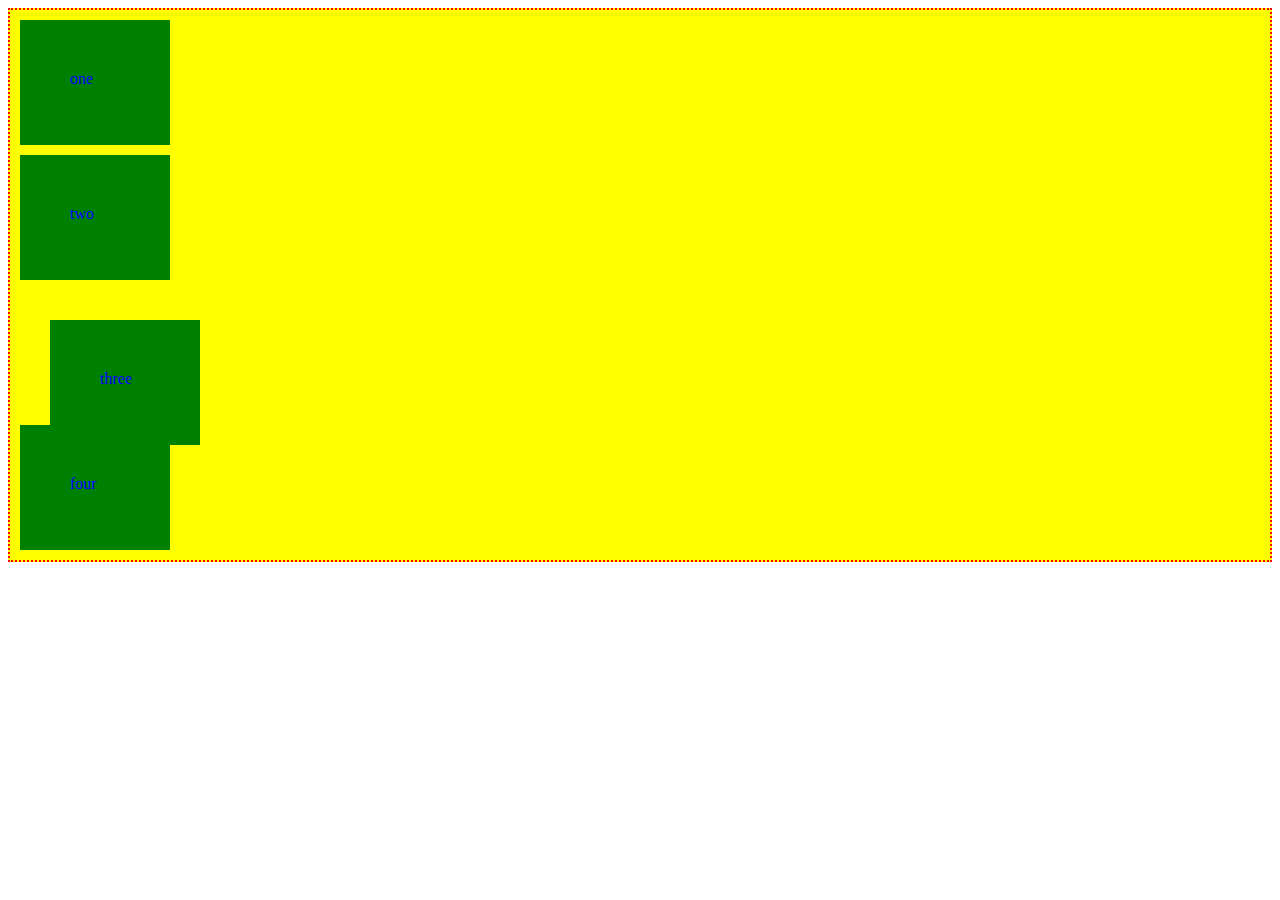
<file: essai.html>
<!DOCTYPE html>
<html>
  <head>
    <meta charset="utf-8">
    <style>
      #global
        {
          background-color: yellow;
          border: 2px dotted red;
        }
        .groupe {
            color: blue;
            width: 50px;
            height: 25px;
            background-color: green;
            margin: 10px;
            padding: 50px
          }
          #test {
            background-color: : purple;
            position: relative;
            left: 30px; top: 30px;
          }
    </style>
      <title> Salut </title>
  </head>

  <body>
    <div id="global">
      <div class="groupe">one </div>
      <div class="groupe">two </div>
      <div class="groupe" id="test">three </div>
      <div class="groupe">four </div>
    </div>
  </body>
</html>
</file>
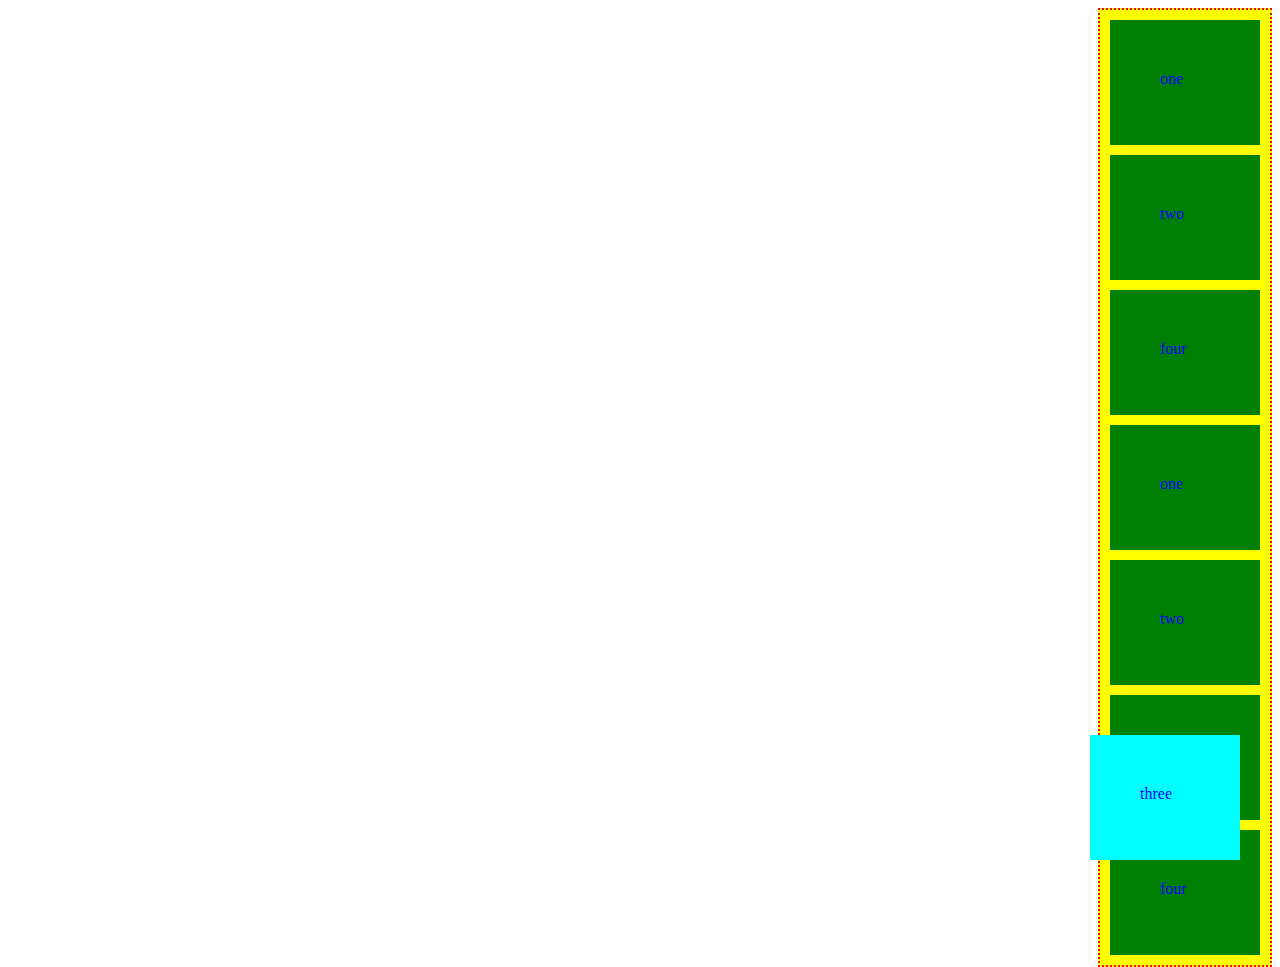
<file: Test/essai.html>
<!DOCTYPE html>
<html>
  <head>
    <meta charset="utf-8">
    <style>
      #global
        {
          background-color: yellow;
          border: 2px dotted red;
          float: right;
        }
        .groupe {
            color: blue;
            width: 50px;
            height: 25px;
            background-color: green;
            margin: 10px;
            padding: 50px
          }
          #test {
            background-color: cyan;
            position: absolute;
            right: 30px; bottom: 30px;
          }
    </style>
      <title> Salut </title>
  </head>

  <body>
    <div id="global">
      <div class="groupe">one </div>
      <div class="groupe">two </div>
      <div class="groupe" id="test">three </div>
      <div class="groupe">four </div>
      <div class="groupe">one </div>
      <div class="groupe">two </div>
      <div class="groupe">three </div>
      <div class="groupe">four </div>
    </div>
  </body>
</html>
</file>
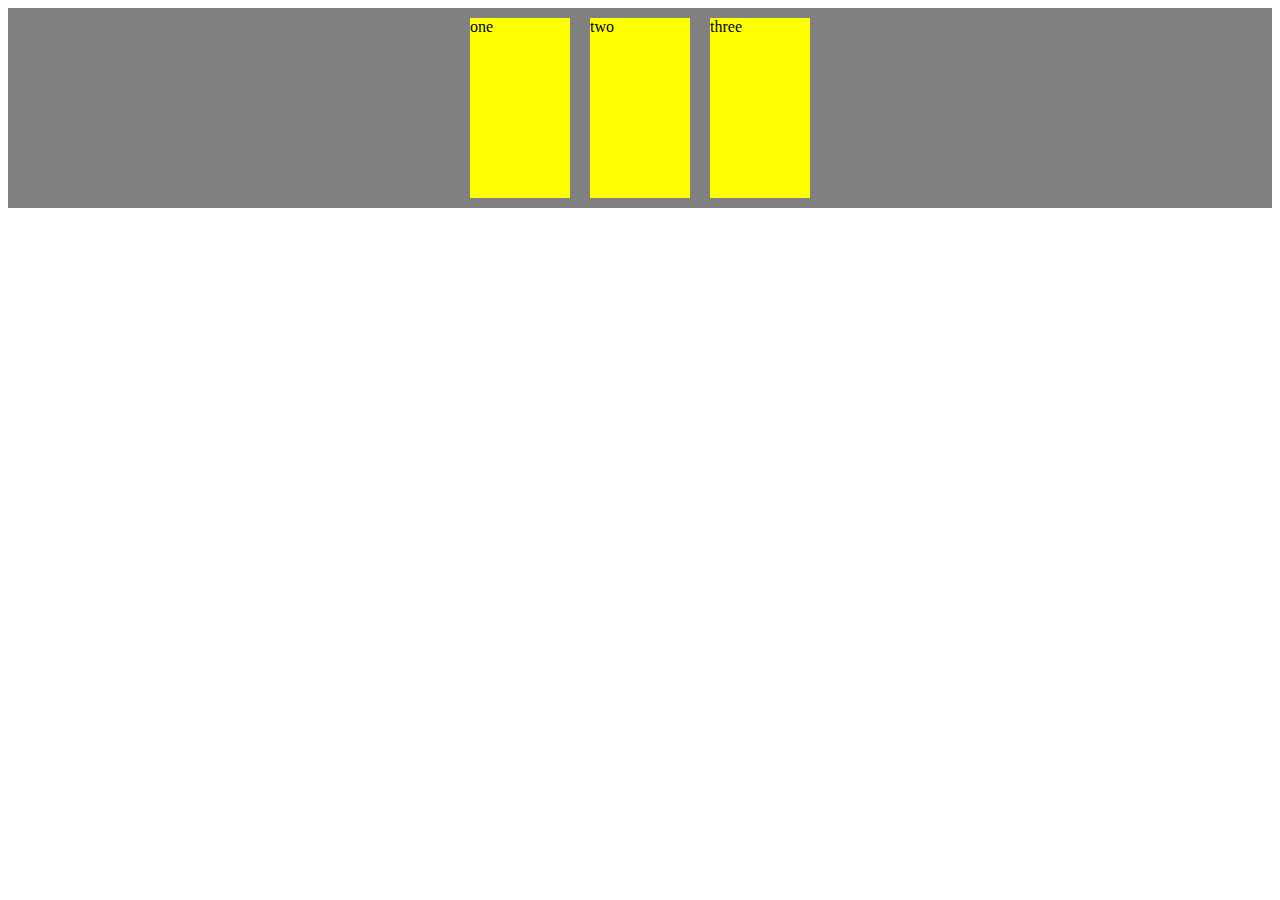
<file: Test/flex.html>
<!DOCTYPE html>
<html>
  <head>
    <meta charset="utf-8">
    <style>
      #global
        {
          background-color: grey;
          display: flex;
          flex-flow: row wrap;
          align-items: stretch;
          justify-content: center;
          height: 200px
        }
        #global div {
          width: 100px;
          margin: 10px;
          background-color: yellow;
        }
    </style>
      <title> Salut </title>
  </head>

  <body>
    <div id=global>
      <div id="box1">one </div>
      <div id="box2">two </div>
      <div id="box3">three </div>
    </div>
  </body>
</html>
</file>
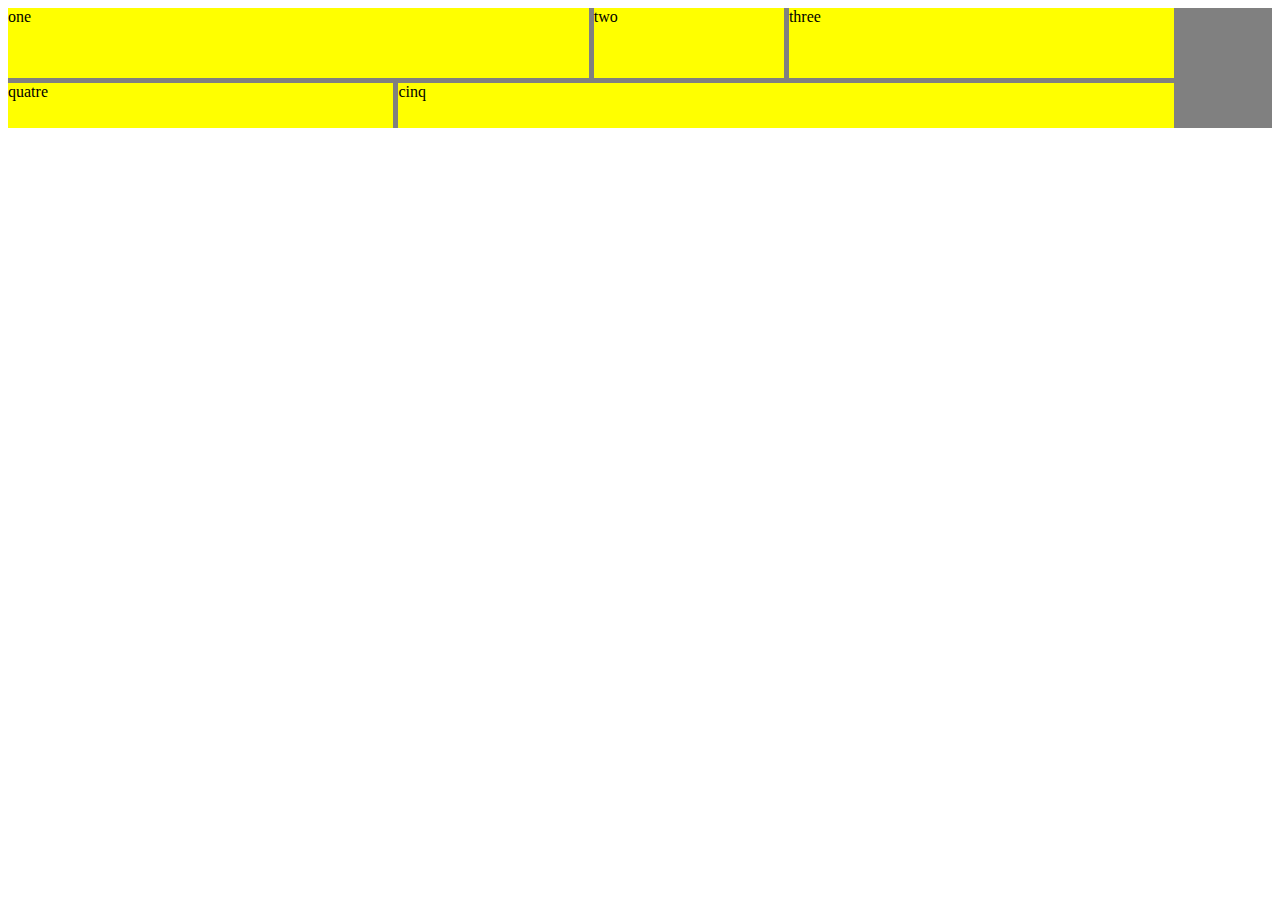
<file: Test/grid.html>
<!DOCTYPE html>
<html>
  <head>
    <meta charset="utf-8">
    <style>
      #global
        {
          background-color: grey;
          display: grid;
          grid-template-columns:repeat(13, 1fr);
          grid-auto-rows: 20px;
          grid-column-gap: 5px;
          grid-row-gap: 5px;
        }
        #global div {
          background-color: yellow;
          border: black 10px;

        }

        .box1 {
          grid-area: 1/1/4/7
        }
        .box2 {
          grid-area: 1/7/4/9
        }
        .box3 {
          grid-area: 1/9/4/13
        }
        .box4 {
          grid-area: 4/1/6/5
        }
        .box5 {
          grid-area: 4/5/6/13
        }

    </style>
      <title> Salut </title>
  </head>

  <body>
    <div id=global>
      <div class="box1">one </div>
      <div class="box2">two </div>
      <div class="box3">three </div>
      <div class="box4">quatre </div>
      <div class="box5">cinq </div>
    </div>
  </body>
</html>
</file>
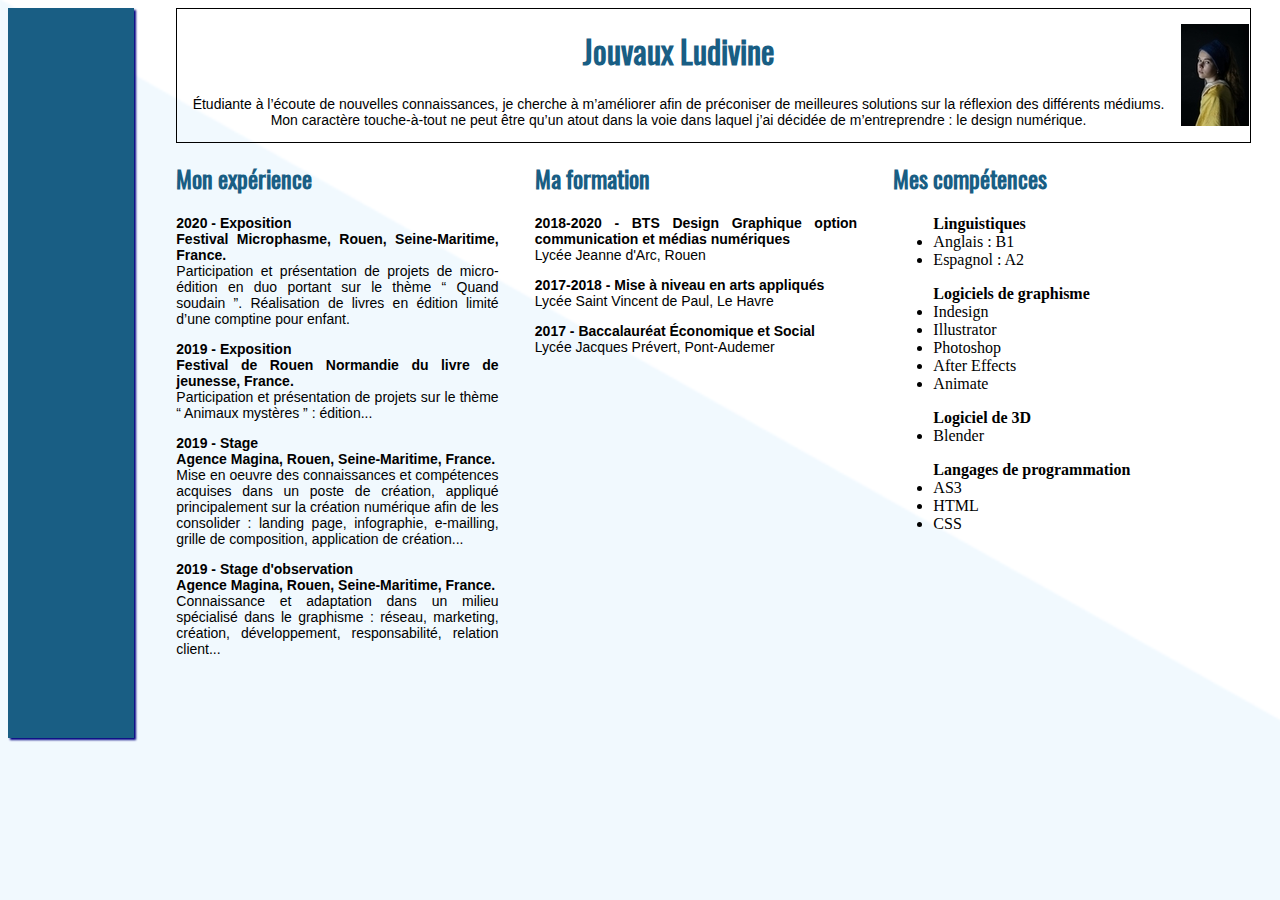
<file: exercice/cv/cv.html>
<!DOCTYPE html>
<html>
  <head>
    <meta charset="utf-8">
    <link rel="stylesheet" href="style.css" />
    <title> CV </title>
  </head>
    <body>

      <div id="liseret"> </div>

        <div id="container">
          <div class:"info" id=information>
        <p> <a href="photo/moi.jpg"><img src="photo/moi_mini.jpg" alt="Photo de Ludivine"/></a></p>

        <h1> Jouvaux Ludivine </h1>
        <p>Étudiante à l’écoute de nouvelles connaissances, je cherche à m’améliorer afin de préconiser de meilleures solutions sur la réflexion des différents médiums. <br />
          Mon caractère touche-à-tout ne peut être qu’un atout dans la voie dans laquel j’ai décidée de m’entreprendre : le design numérique. </p>
</div>

    <section>
      <h2> Mon expérience </h2>
          <p> <em> 2020 - Exposition <br />
              Festival Microphasme, Rouen, Seine-Maritime, France. </em> <br />
              Participation et présentation de projets de micro-édition en duo portant sur le thème “ Quand soudain ”. Réalisation de livres en édition limité d’une comptine pour enfant.
          </p>

          <p> <em> 2019 - Exposition <br />
              Festival de Rouen Normandie du livre de jeunesse, France. </em> <br />
              Participation et présentation de projets sur le thème “ Animaux mystères ” : édition...
          </p>

          <p> <em> 2019 - Stage <br />
              Agence Magina, Rouen, Seine-Maritime, France. </em> <br />
              Mise en oeuvre des connaissances et compétences acquises dans un poste de création, appliqué principalement sur la création numérique afin de les consolider : landing page, infographie, e-mailling, grille de composition, application de création...
          </p>

          <p> <em> 2019 - Stage d'observation <br />
              Agence Magina, Rouen, Seine-Maritime, France. </em> <br />
              Connaissance et adaptation dans un milieu spécialisé dans le graphisme : réseau, marketing, création, développement, responsabilité, relation client...
          </p>
        </section>

      <section>
        <h2> Ma formation </h2>

          <p> <em> 2018-2020 - BTS Design Graphique option communication et médias numériques </em> <br />
            Lycée Jeanne d'Arc, Rouen
          </p>

          <p> <em> 2017-2018 - Mise à niveau en arts appliqués </em> <br />
            Lycée Saint Vincent de Paul, Le Havre
          </p>

          <p> <em> 2017 - Baccalauréat Économique et Social </em> <br />
            Lycée Jacques Prévert, Pont-Audemer
          </p>

          <br />
        </section>

      <section>
        <h2> Mes compétences </h2>

        <ul> <em> Linguistiques </em>
        <li> Anglais : B1</li>
        <li>Espagnol : A2</li>
        </ul>

        <ul> <em> Logiciels de graphisme </em>
          <li>Indesign </li>
          <li>Illustrator</li>
          <li>Photoshop</li>
          <li>After Effects</li>
          <li>Animate </li>
          </ul>

        <ul><em> Logiciel de 3D </em>
          <li> Blender </li>
        </ul>

        <ul><em> Langages de programmation </em>
          <li> AS3 </li>
          <li> HTML </li>
          <li> CSS </li>
        </ul>
        </section>
    </div>
  </body>
</html>
</file>
<file: exercice/cv/style.css>
@font-face {
    font-family: 'oswald_regular';
    src: url('oswald_regular.ttf');
}

body
{
    background-image: url('photo/fond.jpg');;
    color: black;
}

h1, h2
{
    font-family: 'oswald_regular';
    color: #195e84;
}

h1, h1 + p
{
    text-align: center;
}

#info
{border: 1px solid black;}

p
{
  font-size: 14px;
  font-family: helvetica;
  text-align: justify;
}

img
{
    float: right;
    margin: 1px;
}

#information
{
border: 1px solid black;
}

section
{
  display: inline-block;
  vertical-align: top;
  width: 30%;
  margin-right: 3%;
}

#liseret, #container
{
    display: inline-block;
    vertical-align: top;
}

#liseret
{
    width: 10%;
    margin-right: 3%;
    height: 730px;
    background-color: #195e84;
    border-radius: 0px;
    box-shadow: 2px 2px 2px navy;
}

#container
{
    width: 85%;
}

em
{
  font-weight: bold;
  font-style: normal;
}
</file>
